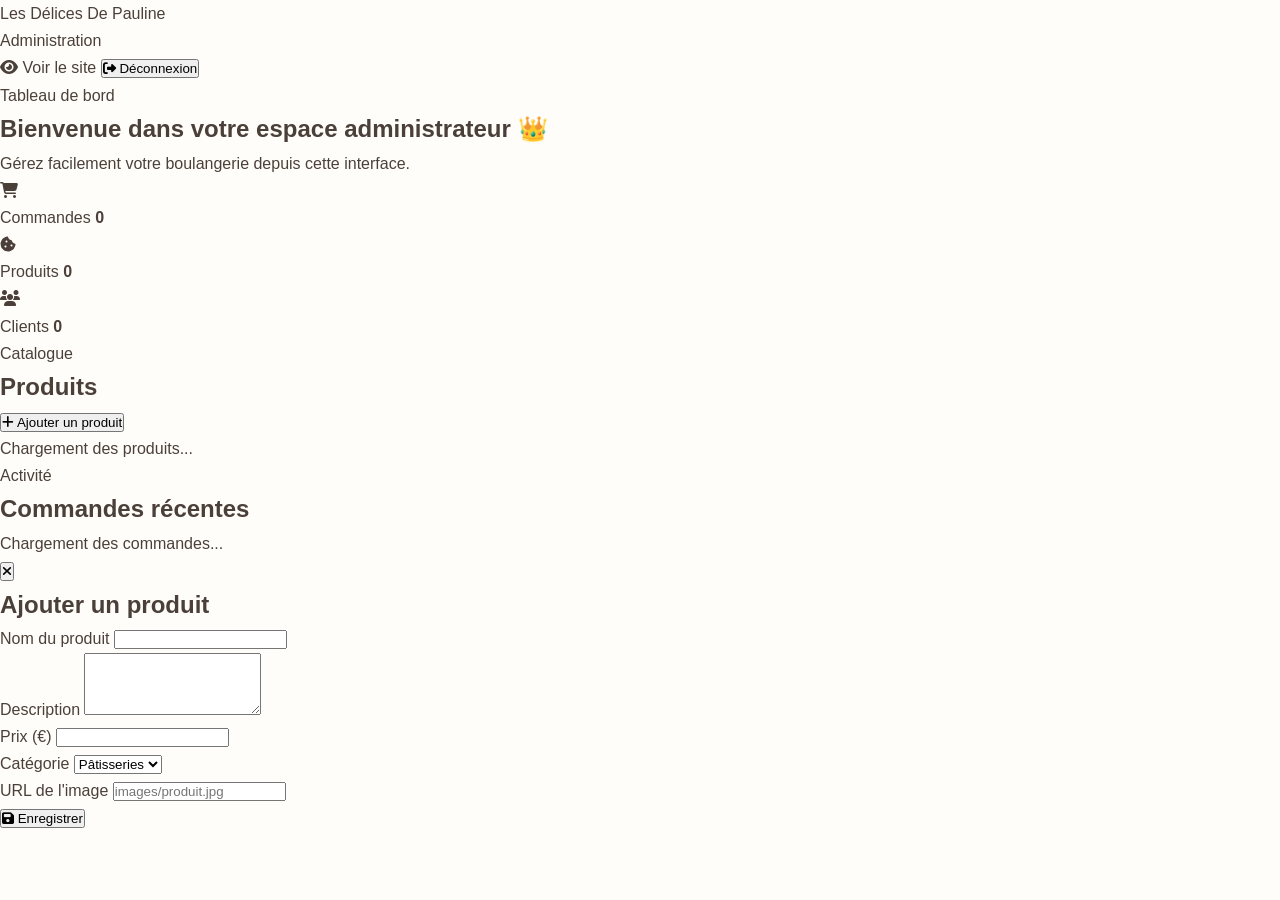
<file: admin.html>
<!DOCTYPE html>
<html lang="fr">

<head>

    <meta charset="UTF-8">

    <meta name="viewport"
          content="width=device-width, initial-scale=1.0">

    <title>Administration | Les Délices De Pauline</title>

    <link rel="stylesheet" href="style.css">

    <link rel="stylesheet"
          href="https://cdnjs.cloudflare.com/ajax/libs/font-awesome/6.5.2/css/all.min.css">

</head>


<body class="admin-body">


<header class="admin-header">

    <div>

        <a href="index.html" class="logo">
            Les Délices De Pauline
        </a>

        <span class="admin-label">
            Administration
        </span>

    </div>


    <div class="admin-header-actions">

        <a href="index.html"
           class="btn-secondary">

            <i class="fa-solid fa-eye"></i>

            Voir le site

        </a>

        <button id="adminLogout"
                class="btn-secondary">

            <i class="fa-solid fa-right-from-bracket"></i>

            Déconnexion

        </button>

    </div>

</header>


<main class="admin-container">


    <section class="admin-welcome">

        <p class="small-title">
            Tableau de bord
        </p>

        <h1>
            Bienvenue dans votre espace administrateur 👑
        </h1>

        <p>
            Gérez facilement votre boulangerie depuis cette interface.
        </p>

    </section>


    <section class="admin-stats">

        <div class="admin-stat">

            <i class="fa-solid fa-cart-shopping"></i>

            <div>

                <span>
                    Commandes
                </span>

                <strong id="totalOrders">
                    0
                </strong>

            </div>

        </div>


        <div class="admin-stat">

            <i class="fa-solid fa-cookie-bite"></i>

            <div>

                <span>
                    Produits
                </span>

                <strong id="totalProducts">
                    0
                </strong>

            </div>

        </div>


        <div class="admin-stat">

            <i class="fa-solid fa-users"></i>

            <div>

                <span>
                    Clients
                </span>

                <strong id="totalClients">
                    0
                </strong>

            </div>

        </div>

    </section>


    <section class="admin-section">

        <div class="admin-section-header">

            <div>

                <p class="small-title">
                    Catalogue
                </p>

                <h2>
                    Produits
                </h2>

            </div>


            <button id="addProductButton"
                    class="btn-primary">

                <i class="fa-solid fa-plus"></i>

                Ajouter un produit

            </button>

        </div>


        <div id="productsAdminContainer"
             class="admin-products">

            <p>
                Chargement des produits...
            </p>

        </div>

    </section>


    <section class="admin-section">

        <div class="admin-section-header">

            <div>

                <p class="small-title">
                    Activité
                </p>

                <h2>
                    Commandes récentes
                </h2>

            </div>

        </div>


        <div id="adminOrdersContainer">

            <p>
                Chargement des commandes...
            </p>

        </div>

    </section>


</main>


<!-- Fenêtre d'ajout/modification d'un produit -->

<div id="productModal"
     class="modal hidden">

    <div class="modal-content">

        <button id="closeProductModal"
                class="modal-close">

            <i class="fa-solid fa-xmark"></i>

        </button>


        <h2 id="productModalTitle">
            Ajouter un produit
        </h2>


        <form id="productForm">

            <input type="hidden"
                   id="productId">


            <div class="form-group">

                <label for="productName">
                    Nom du produit
                </label>

                <input
                    type="text"
                    id="productName"
                    required
                >

            </div>


            <div class="form-group">

                <label for="productDescription">
                    Description
                </label>

                <textarea
                    id="productDescription"
                    rows="4"
                ></textarea>

            </div>


            <div class="form-group">

                <label for="productPrice">
                    Prix (€)
                </label>

                <input
                    type="number"
                    id="productPrice"
                    step="0.01"
                    min="0"
                    required
                >

            </div>


            <div class="form-group">

                <label for="productCategory">
                    Catégorie
                </label>

                <select id="productCategory">

                    <option value="patisseries">
                        Pâtisseries
                    </option>

                    <option value="sandwichs">
                        Sandwichs
                    </option>

                    <option value="boissons">
                        Boissons
                    </option>

                </select>

            </div>


            <div class="form-group">

                <label for="productImage">
                    URL de l'image
                </label>

                <input
                    type="text"
                    id="productImage"
                    placeholder="images/produit.jpg"
                >

            </div>


            <button type="submit"
                    class="btn-primary">

                <i class="fa-solid fa-save"></i>

                Enregistrer

            </button>


            <p id="productMessage"
               class="form-message"></p>

        </form>

    </div>

</div>


<script src="auth.js"></script>
<script src="admin.js"></script>

</body>
</html>
</file>
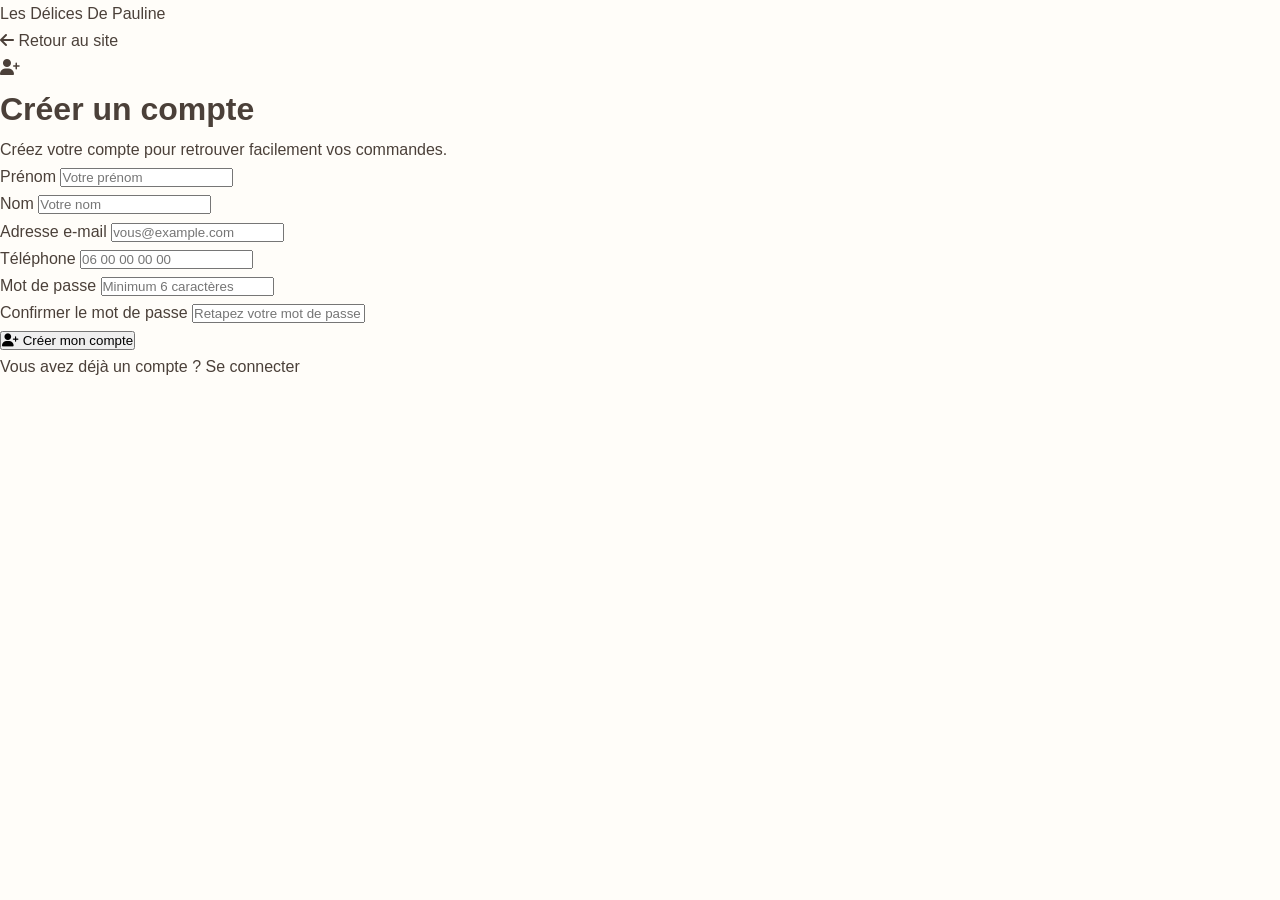
<file: inscription.html>
<!DOCTYPE html>
<html lang="fr">
<head>
    <meta charset="UTF-8">
    <meta name="viewport" content="width=device-width, initial-scale=1.0">

    <title>Créer un compte | Les Délices De Pauline</title>

    <link rel="stylesheet" href="style.css">

    <!-- Icônes -->
    <link rel="stylesheet"
          href="https://cdnjs.cloudflare.com/ajax/libs/font-awesome/6.5.2/css/all.min.css">
</head>

<body>

<header class="site-header">

    <a href="index.html" class="logo">
        Les Délices De Pauline
    </a>

    <a href="index.html" class="header-link">
        <i class="fa-solid fa-arrow-left"></i>
        Retour au site
    </a>

</header>


<main class="auth-page">

    <div class="auth-card">

        <div class="auth-icon">
            <i class="fa-solid fa-user-plus"></i>
        </div>

        <h1>Créer un compte</h1>

        <p class="auth-subtitle">
            Créez votre compte pour retrouver facilement vos commandes.
        </p>

        <form id="registerForm">

            <div class="form-group">
                <label for="prenom">Prénom</label>

                <input
                    type="text"
                    id="prenom"
                    placeholder="Votre prénom"
                    required
                >
            </div>

            <div class="form-group">
                <label for="nom">Nom</label>

                <input
                    type="text"
                    id="nom"
                    placeholder="Votre nom"
                    required
                >
            </div>

            <div class="form-group">
                <label for="email">Adresse e-mail</label>

                <input
                    type="email"
                    id="email"
                    placeholder="vous@example.com"
                    required
                >
            </div>

            <div class="form-group">
                <label for="telephone">Téléphone</label>

                <input
                    type="tel"
                    id="telephone"
                    placeholder="06 00 00 00 00"
                >
            </div>

            <div class="form-group">
                <label for="password">Mot de passe</label>

                <input
                    type="password"
                    id="password"
                    placeholder="Minimum 6 caractères"
                    minlength="6"
                    required
                >
            </div>

            <div class="form-group">
                <label for="passwordConfirm">
                    Confirmer le mot de passe
                </label>

                <input
                    type="password"
                    id="passwordConfirm"
                    placeholder="Retapez votre mot de passe"
                    minlength="6"
                    required
                >
            </div>

            <button type="submit" class="btn-primary auth-button">
                <i class="fa-solid fa-user-plus"></i>
                Créer mon compte
            </button>

            <p id="registerMessage" class="form-message"></p>

        </form>

        <div class="auth-footer">
            <p>
                Vous avez déjà un compte ?
                <a href="connexion.html">Se connecter</a>
            </p>
        </div>

    </div>

</main>


<script src="auth.js"></script>

</body>
</html>
</file>
<file: style.css>
/* =====================================================
   LES DÉLICES DE PAULINE
   STYLE PRINCIPAL
===================================================== */

:root {

    --cream: #f7f1e7;
    --white: #fffdf9;
    --brown: #4d3024;
    --brown-light: #76513e;
    --gold: #b58a50;
    --gold-light: #d8b77d;
    --text: #4b4039;
    --muted: #786d65;
    --border: #e4d8ca;

    --serif: "Cormorant Garamond", Georgia, serif;
    --sans: "Montserrat", Arial, sans-serif;
}


* {
    margin: 0;
    padding: 0;
    box-sizing: border-box;
}


html {
    scroll-behavior: smooth;
}


body {
    background: var(--white);
    color: var(--text);
    font-family: var(--sans);
    line-height: 1.7;
}


button,
input,
textarea,
select {
    font-family: inherit;
}


button {
    cursor: pointer;
}


a {
    text-decoration: none;
    color: inherit;
}


.container {
    width: min(1160px, calc(100% - 40px));
    margin: auto;
}


.section {
    padding: 100px 0;
}


/* =====================================================
   TOPBAR
===================================================== */

.topbar {
    background: var(--brown);
    color: white;
    text-align: center;
    padding: 8px;
    font-size: 10px;
    text-transform: uppercase;
    letter-spacing: .15em;
}


/* =====================================================
   HEADER
===================================================== */

.header {
    position: sticky;
    top: 0;
    z-index: 100;

    background: rgba(255,253,249,.95);

    backdrop-filter: blur(12px);

    border-bottom: 1px solid rgba(77,48,36,.08);
}


.navbar {
    width: min(1200px, calc(100% - 40px));
    min-height: 78px;

    margin: auto;

    display: flex;
    align-items: center;

    gap: 25px;
}


.logo {
    display: flex;
    align-items: center;
    gap: 10px;

    margin-right: auto;
}


.logo-circle {
    width: 45px;
    height: 45px;

    border: 1px solid var(--gold);

    border-radius: 50%;

    display: grid;
    place-items: center;

    font-family: var(--serif);
    font-weight: 700;
}


.logo-text strong,
.logo-text small {
    display: block;
}


.logo-text strong {
    font-family: var(--serif);
    font-size: 23px;
    line-height: 1;
}


.logo-text small {
    color: var(--gold);

    font-size: 9px;

    text-transform: uppercase;

    letter-spacing: .25em;

    margin-top: 5px;
}


.nav-links {
    display: flex;
    gap: 18px;
}


.nav-links a {
    font-size: 11px;
    font-weight: 600;

    transition: .25s;
}


.nav-links a:hover {
    color: var(--gold);
}


.cart-button {
    border: 1px solid var(--brown);

    padding: 9px 13px;

    font-size: 11px;
    font-weight: 700;
}


.cart-button span {
    display: inline-grid;
    place-items: center;

    width: 21px;
    height: 21px;

    margin-left: 4px;

    border-radius: 50%;

    background: var(--brown);
    color: white;
}


.menu-toggle {
    display: none;

    border: none;
    background: transparent;

    font-size: 25px;
}


/* =====================================================
   HERO
===================================================== */

.hero {
    min-height: 700px;

    display: flex;
    align-items: center;

    position: relative;

    background-image:
        url("https://images.unsplash.com/photo-1509440159596-0249088772ff?auto=format&fit=crop&w=1900&q=90");

    background-position: center;
    background-size: cover;
}


.hero-overlay {
    position: absolute;
    inset: 0;

    background:
        linear-gradient(
            90deg,
            rgba(38,23,15,.80),
            rgba(38,23,15,.35),
            rgba(38,23,15,.10)
        );
}


.hero-content {
    width: min(1160px, calc(100% - 40px));

    margin: auto;

    position: relative;

    color: white;

    padding: 80px 0;
}


.eyebrow {
    color: var(--gold);

    font-size: 10px;
    font-weight: 700;

    letter-spacing: .25em;

    margin-bottom: 15px;
}


.hero .eyebrow {
    color: var(--gold-light);
}


.hero h1 {
    max-width: 850px;

    font-family: var(--serif);

    font-size: clamp(50px, 7vw, 88px);

    line-height: .95;

    font-weight: 600;

    margin-bottom: 25px;
}


.hero h1 em {
    font-weight: 400;
}


.hero p:not(.eyebrow) {
    max-width: 580px;

    color: #f5ebe0;

    font-size: 15px;
}


.hero-buttons {
    display: flex;
    gap: 12px;

    margin-top: 30px;

    flex-wrap: wrap;
}


/* =====================================================
   BUTTONS
===================================================== */

.btn {
    display: inline-flex;

    justify-content: center;
    align-items: center;

    padding: 13px 22px;

    border: none;

    font-size: 10px;
    font-weight: 700;

    text-transform: uppercase;
    letter-spacing: .08em;

    transition: .25s;
}


.btn:hover {
    transform: translateY(-3px);
}


.btn-gold {
    background: var(--gold);
    color: white;
}


.btn-white {
    background: white;
    color: var(--brown);
}


.btn-brown {
    background: var(--brown);
    color: white;
}


.btn-brown:hover {
    background: var(--gold);
}


.full {
    grid-column: 1 / -1;
    width: 100%;
}


/* =====================================================
   INTRO
===================================================== */

.intro {
    background: var(--white);
}


.intro-grid {
    display: grid;

    grid-template-columns: 1.1fr .9fr;

    gap: 80px;

    align-items: end;
}


.intro h2,
.section-header h2,
.quality h2,
.about h2,
.personalized h2,
.contact h2,
.cta h2 {
    font-family: var(--serif);

    font-size: clamp(38px, 5vw, 62px);

    line-height: 1.05;

    color: var(--brown);
}


.intro p {
    color: var(--muted);

    font-size: 14px;

    margin-bottom: 15px;
}


.text-link {
    color: var(--gold);

    font-size: 11px;
    font-weight: 700;

    border-bottom: 1px solid var(--gold);
}


/* =====================================================
   PRODUITS
===================================================== */

.products {
    background: var(--cream);
}


.section-header {
    display: flex;

    justify-content: space-between;
    align-items: end;

    gap: 30px;

    margin-bottom: 35px;
}


.section-header > p {
    max-width: 350px;

    color: var(--muted);

    font-size: 12px;
}


.filters {
    display: flex;
    gap: 8px;

    margin-bottom: 30px;

    flex-wrap: wrap;
}


.filter {
    border: 1px solid var(--border);

    background: transparent;

    padding: 10px 15px;

    font-size: 10px;
    font-weight: 700;

    text-transform: uppercase;

    color: var(--brown);
}


.filter.active,
.filter:hover {
    background: var(--brown);
    color: white;
}


.products-grid {
    display: grid;

    grid-template-columns: repeat(4, 1fr);

    gap: 18px;
}


.product-card {
    background: white;

    overflow: hidden;

    box-shadow:
        0 7px 30px rgba(77,48,36,.06);

    transition: .3s;
}


.product-card:hover {
    transform: translateY(-7px);
}


.product-image {
    height: 220px;

    background-size: cover;
    background-position: center;
}


.product-info {
    padding: 18px;
}


.product-info h3 {
    font-family: var(--serif);

    font-size: 27px;

    color: var(--brown);

    line-height: 1.1;

    margin-bottom: 6px;
}


.product-info p {
    min-height: 45px;

    color: var(--muted);

    font-size: 10px;
}


.product-bottom {
    display: flex;

    align-items: center;
    justify-content: space-between;

    gap: 10px;

    margin-top: 12px;
}


.price {
    font-size: 13px;
    font-weight: 700;
}


.add-button {
    border: none;

    background: var(--brown);
    color: white;

    padding: 9px 11px;

    font-size: 9px;
    font-weight: 700;
}


.add-button:hover {
    background: var(--gold);
}


/* =====================================================
   SAVOIR FAIRE
===================================================== */

.quality {
    background: #eee4d7;
}


.quality-grid {
    display: grid;

    grid-template-columns: 1fr 1fr;

    gap: 75px;

    align-items: center;
}


.quality-image img {
    width: 100%;

    min-height: 550px;

    object-fit: cover;
}


.quality-content > p:not(.eyebrow) {
    color: var(--muted);

    font-size: 14px;

    margin-top: 20px;
}


.values {
    margin-top: 30px;

    border-top: 1px solid #d5c6b4;
}


.values > div {
    display: flex;

    gap: 20px;

    padding: 15px 0;

    border-bottom: 1px solid #d5c6b4;
}


.values span {
    color: var(--gold);

    font-weight: 700;

    font-size: 11px;
}


.values strong {
    font-size: 12px;
}


.values p {
    color: var(--muted);

    font-size: 10px;

    margin-top: 2px;
}


/* =====================================================
   ABOUT
===================================================== */

.about-grid {
    display: grid;

    grid-template-columns: 1fr .7fr;

    gap: 100px;

    align-items: center;
}


.about-grid > div:first-child > p:not(.eyebrow) {
    color: var(--muted);

    font-size: 14px;

    margin-top: 20px;
}


.about-card {
    min-height: 390px;

    padding: 45px;

    background: var(--brown);

    color: white;

    display: flex;

    flex-direction: column;

    justify-content: space-between;
}


.about-card span {
    font-family: var(--serif);

    font-size: 60px;

    color: var(--gold-light);
}


.about-card p {
    font-family: var(--serif);

    font-size: 30px;

    line-height: 1.15;
}


/* =====================================================
   COMMANDE
===================================================== */

.order {
    background: #f3eee7;
}


.order-grid {
    display: grid;

    grid-template-columns: .85fr 1.15fr;

    gap: 25px;
}


.cart-box,
.form-box {
    background: white;

    padding: 28px;

    box-shadow:
        0 8px 30px rgba(77,48,36,.05);
}


.cart-box h3,
.form-box h3 {
    font-family: var(--serif);

    color: var(--brown);

    font-size: 30px;

    margin-bottom: 20px;
}


.empty-cart {
    min-height: 180px;

    display: grid;
    place-items: center;

    text-align: center;

    color: var(--muted);

    font-family: var(--serif);

    font-size: 22px;
}


.cart-row {
    display: grid;

    grid-template-columns: 1fr auto;

    gap: 10px;

    padding: 14px 0;

    border-bottom: 1px solid var(--border);
}


.cart-row strong {
    font-family: var(--serif);

    font-size: 21px;
}


.cart-meta {
    color: var(--muted);

    font-size: 10px;
}


.quantity {
    display: flex;

    align-items: center;

    gap: 5px;
}


.quantity button {
    width: 26px;
    height: 26px;

    background: white;

    border: 1px solid var(--border);
}


.remove-button {
    border: none !important;

    color: #a66c55;

    font-size: 9px;
}


.cart-total {
    display: flex;

    justify-content: space-between;

    padding-top: 18px;

    margin-top: 10px;

    border-top: 1px solid var(--brown);
}


.payment-note {
    background: #edf5ee;

    color: #54735a;

    font-size: 10px;

    padding: 10px;

    margin-top: 15px;
}


/* =====================================================
   FORMULAIRES
===================================================== */

.form-grid {
    display: grid;

    grid-template-columns: 1fr 1fr;

    gap: 15px;
}


.form-box label {
    display: block;

    color: var(--brown);

    font-size: 9px;
    font-weight: 700;

    text-transform: uppercase;
    letter-spacing: .07em;
}


.form-box input,
.form-box textarea,
.form-box select {
    width: 100%;

    margin-top: 6px;

    padding: 11px;

    border: 1px solid var(--border);

    background: #fffdf9;

    color: var(--brown);

    outline: none;

    font-size: 11px;

    resize: vertical;
}


.form-box input:focus,
.form-box textarea:focus,
.form-box select:focus {
    border-color: var(--gold);
}


/* =====================================================
   PERSONNALISÉ
===================================================== */

.personalized {
    background: var(--brown);

    color: white;
}


.personalized-grid {
    display: grid;

    grid-template-columns: .8fr 1.2fr;

    gap: 70px;
}


.personalized h2 {
    color: white;
}


.personalized > .container > div > p:not(.eyebrow) {
    color: #dfd2c8;

    margin-top: 20px;

    font-size: 14px;
}


/* =====================================================
   GALERIE
===================================================== */

.gallery-grid {
    display: grid;

    grid-template-columns: repeat(4, 1fr);

    gap: 14px;
}


.gallery-image {
    border: none;

    padding: 0;

    height: 280px;

    overflow: hidden;

    background: transparent;
}


.gallery-image img {
    width: 100%;
    height: 100%;

    object-fit: cover;

    transition: .45s;
}


.gallery-image:hover img {
    transform: scale(1.06);
}


/* =====================================================
   LIGHTBOX
===================================================== */

.lightbox {
    position: fixed;

    inset: 0;

    background: rgba(25,15,10,.92);

    z-index: 200;

    display: none;

    align-items: center;
    justify-content: center;

    padding: 30px;
}


.lightbox.open {
    display: flex;
}


.lightbox img {
    max-width: 90vw;
    max-height: 85vh;

    object-fit: contain;
}


#closeLightbox {
    position: absolute;

    top: 15px;
    right: 25px;

    border: none;

    background: transparent;

    color: white;

    font-size: 45px;
}


/* =====================================================
   CONTACT
===================================================== */

.contact {
    background: var(--cream);
}


.contact-grid {
    display: grid;

    grid-template-columns: 1fr 1fr;

    gap: 80px;
}


.contact h2 {
    margin-bottom: 25px;
}


.contact-info > div {
    padding: 14px 0;

    border-bottom: 1px solid var(--border);
}


.contact-info strong {
    font-size: 11px;
}


.contact-info p {
    color: var(--muted);

    font-size: 11px;
}


.contact-info small {
    display: block;

    color: #a57e64;

    font-size: 8px;
}


.map {
    min-height: 170px;

    margin-top: 25px;

    background: #e8ddcf;

    display: grid;

    place-items: center;

    text-align: center;

    color: var(--brown);

    font-family: var(--serif);

    font-size: 25px;
}


.map small {
    display: block;

    font-family: var(--sans);

    font-size: 9px;
}


/* =====================================================
   CTA
===================================================== */

.cta {
    background: var(--gold);

    padding: 55px 0;
}


.cta-content {
    display: flex;

    align-items: center;

    justify-content: space-between;

    gap: 25px;
}


.cta h2 {
    color: white;
}


/* =====================================================
   FOOTER
===================================================== */

footer {
    background: #2e201a;

    color: #e5d9ce;

    padding: 60px 0 20px;
}


.footer-grid {
    display: grid;

    grid-template-columns: 2fr 1fr 1fr;

    gap: 60px;
}


.footer-logo {
    margin-bottom: 15px;
}


footer .logo-text strong {
    color: white;
}


footer p {
    color: #b7a99f;

    font-size: 10px;
}


footer h4 {
    font-family: var(--serif);

    color: white;

    font-size: 21px;

    margin-bottom: 15px;
}


.footer-grid > div > a:not(.logo) {
    display: block;

    color: #c8bbb0;

    font-size: 10px;

    margin: 7px 0;
}


.socials {
    display: flex;

    flex-direction: column;

    gap: 8px;
}


.socials a {
    color: white;

    font-size: 10px;
}


.footer-bottom {
    width: min(1160px, calc(100% - 40px));

    margin: 50px auto 0;

    padding-top: 18px;

    border-top: 1px solid #4d3930;

    color: #998a80;

    font-size: 9px;

    text-align: center;
}


/* =====================================================
   NOTIFICATION
===================================================== */

.toast {
    position: fixed;

    right: 20px;
    bottom: 20px;

    z-index: 300;

    padding: 13px 18px;

    background: var(--brown);

    color: white;

    font-size: 10px;

    box-shadow: 0 10px 30px rgba(0,0,0,.2);

    transform: translateY(100px);

    opacity: 0;

    transition: .3s;
}


.toast.show {
    transform: translateY(0);

    opacity: 1;
}


/* =====================================================
   RESPONSIVE TABLETTE
===================================================== */

@media (max-width: 1000px) {

    .nav-links {
        gap: 10px;
    }

    .nav-links a {
        font-size: 9px;
    }

    .products-grid {
        grid-template-columns: repeat(2, 1fr);
    }

    .intro-grid,
    .quality-grid,
    .about-grid,
    .personalized-grid,
    .order-grid,
    .contact-grid {
        grid-template-columns: 1fr;
    }

    .gallery-grid {
        grid-template-columns: repeat(2, 1fr);
    }

    .testimonial-grid {
        grid-template-columns: 1fr;
    }

}


/* =====================================================
   RESPONSIVE MOBILE
===================================================== */

@media (max-width: 700px) {

    .container {
        width: min(100% - 28px, 1160px);
    }

    .navbar {
        min-height: 68px;
    }

    .menu-toggle {
        display: block;
    }

    .nav-links {
        display: none;

        position: absolute;

        top: 68px;
        left: 0;
        right: 0;

        background: var(--white);

        padding: 20px;

        flex-direction: column;

        border-bottom: 1px solid var(--border);
    }

    .nav-links.open {
        display: flex;
    }

    .nav-links a {
        padding: 8px;
        font-size: 11px;
    }

    .logo-text strong {
        font-size: 18px;
    }

    .logo-circle {
        width: 38px;
        height: 38px;
    }

    .hero {
        min-height: 650px;
    }

    .hero h1 {
        font-size: 53px;
    }

    .section {
        padding: 75px 0;
    }

    .section-header {
        display: block;
    }

    .section-header > p {
        margin-top: 15px;
    }

    .products-grid {
        grid-template-columns: 1fr;
    }

    .product-image {
        height: 260px;
    }

    .quality-image img {
        min-height: 330px;
    }

    .form-grid {
        grid-template-columns: 1fr;
    }

    .full {
        grid-column: auto;
    }

    .gallery-grid {
        grid-template-columns: 1fr 1fr;
    }

    .gallery-image {
        height: 190px;
    }

    .cta-content {
        display: block;
    }

    .cta .btn {
        margin-top: 20px;
    }

    .footer-grid {
        grid-template-columns: 1fr 1fr;
    }

    .footer-grid > div:first-child {
        grid-column: 1 / -1;
    }

}


/* =====================================================
   ACCESSIBILITÉ
===================================================== */

@media (prefers-reduced-motion: reduce) {

    *,
    *::before,
    *::after {
        scroll-behavior: auto !important;
        transition: none !important;
    }

}
</file>
